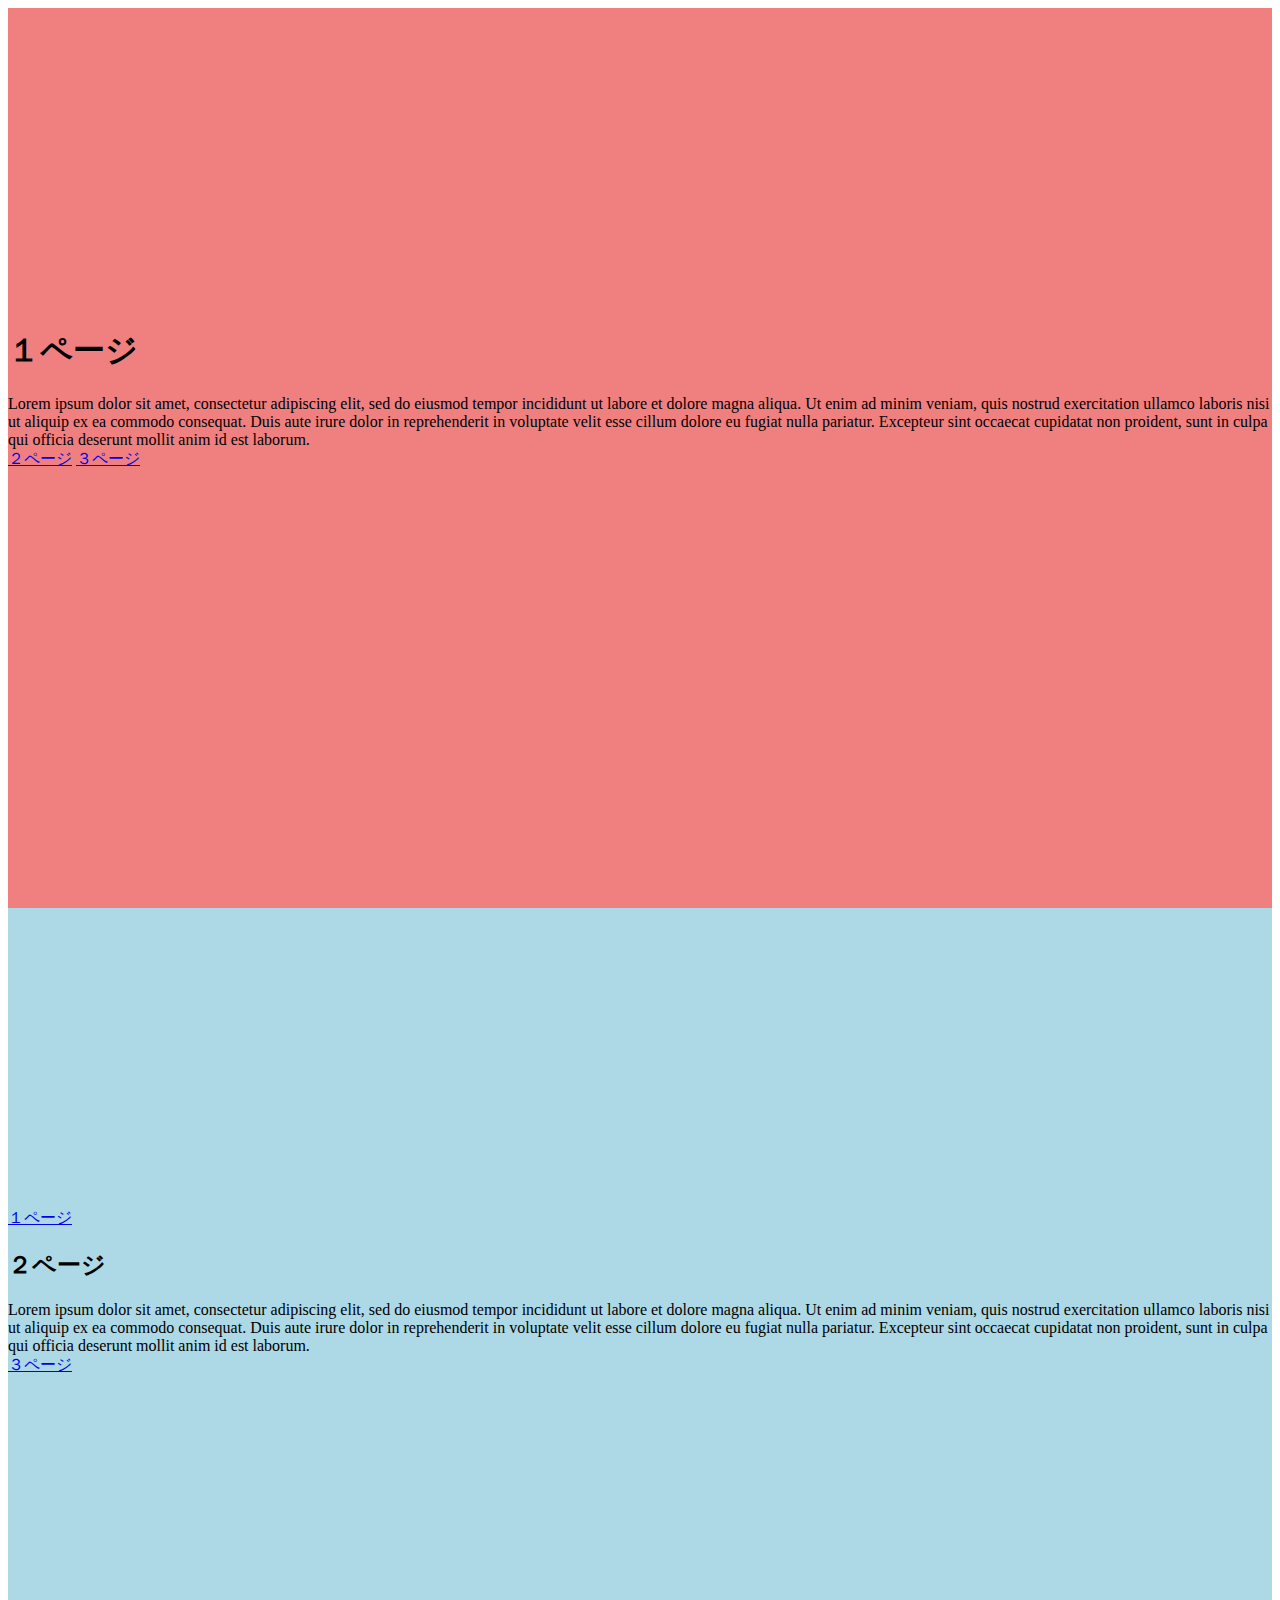
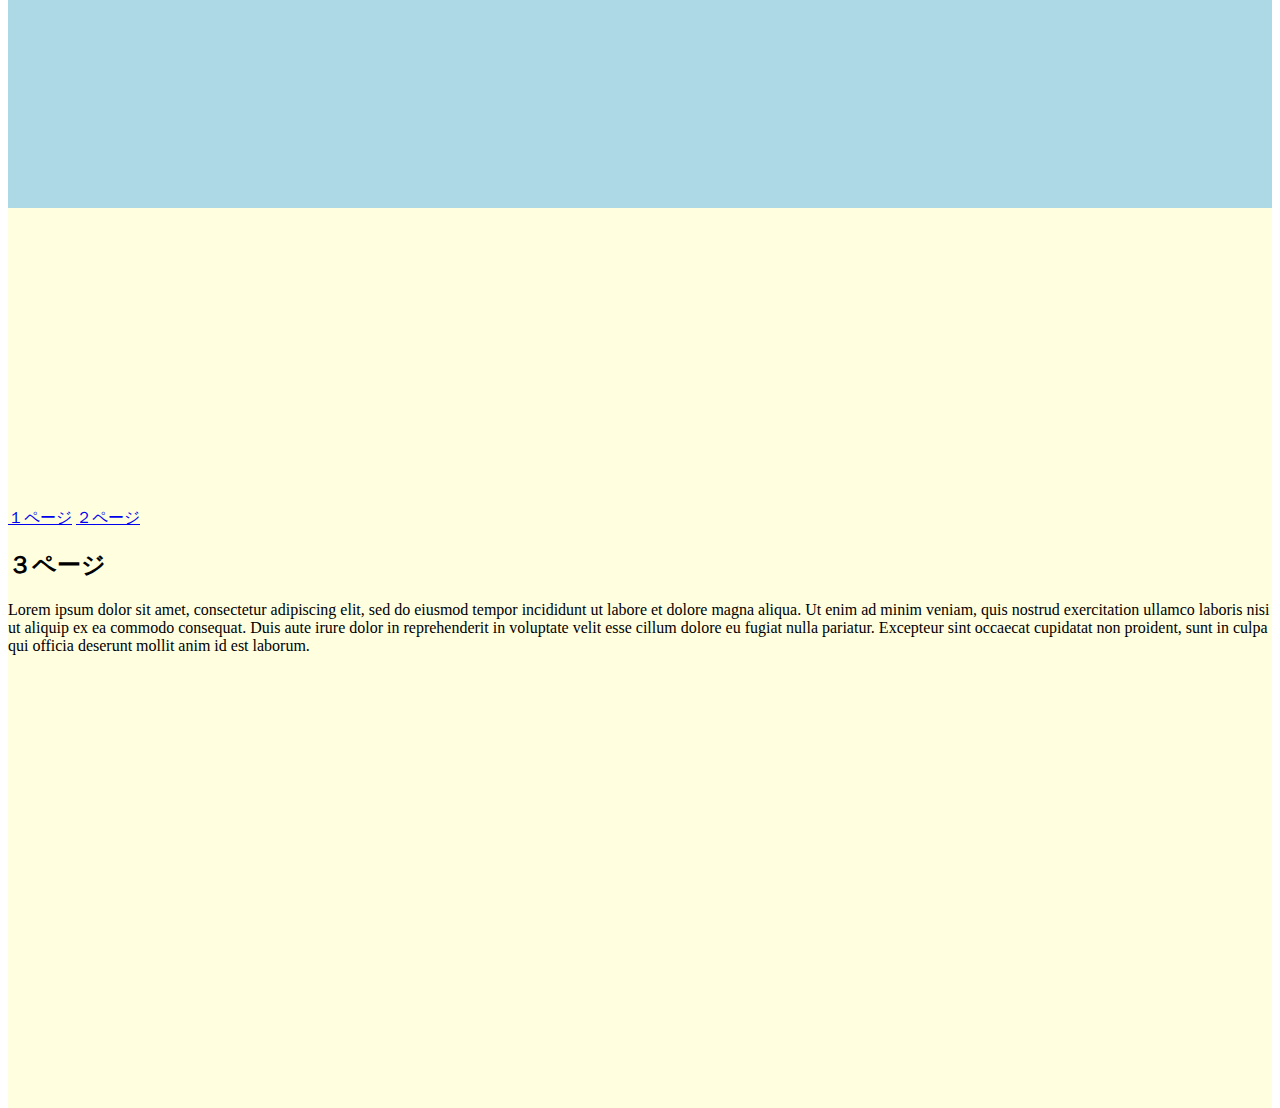
<file: public/test.html>
<!DOCTYPE html>
<html>
  <head>
    <meta charset="utf-8">
    <meta name="viewport" content="width=device-width, initial-scale=1">
    <link rel="stylesheet" href="https://stackpath.bootstrapcdn.com/bootstrap/4.5.0/css/bootstrap.min.css" integrity="sha384-9aIt2nRpC12Uk9gS9baDl411NQApFmC26EwAOH8WgZl5MYYxFfc+NcPb1dKGj7Sk" crossorigin="anonymous">
    <style>

body, html, main {
  /* important */
  height: 100%;
}

body {
  overflow-y:hidden;
  position:relative;
}

.cd-fixed-bg {
  min-height: 100%;
  background-size: cover;
  background-attachment: fixed;
  background-repeat: no-repeat;
  background-position: center center;
}

.cd-scrolling-bg {
  min-height: 100%;
}

.container {
  padding-top:300px;
  width: calc(100% - 2*var(--component-padding));
  margin-left: auto;
  margin-right: auto;
}

.cd-color-1 {
  background-color: lightcoral;
}

.cd-color-2 {
  background-color:lightblue;
}

.cd-color-3 {
  background-color: lightyellow;
}

    </style>

  </head>

  <body>
    <main id='main'>
      <a id='top'></a>
      <div class="cd-fixed-bg cd-color-1">
        <div class='container padding-top-300'>
          <h1 class='text-center'> １ページ </h1>
          <div class='text-center'>
            Lorem ipsum dolor sit amet, consectetur adipiscing elit, sed do eiusmod tempor incididunt ut labore et dolore magna aliqua. Ut enim ad minim veniam, quis nostrud exercitation ullamco laboris nisi ut aliquip ex ea commodo consequat. Duis aute irure dolor in reprehenderit in voluptate velit esse cillum dolore eu fugiat nulla pariatur. Excepteur sint occaecat cupidatat non proident, sunt in culpa qui officia deserunt mollit anim id est laborum.
          </div>
          <div class='text-center'>
            <a class="btn btn-primary" href='#2page'>２ページ</a>
            <a class="btn btn-primary" href='#3page'>３ページ</a>
          </div>
        </div>
      </div>

      <a id='2page'></a>
      <div class="cd-scrolling-bg cd-color-2">
        <div class="cd-container container">
          <div class='text-center'>
            <a class="btn btn-primary" href='#top'>１ページ</a>
          </div>
          <h2>２ページ</h2>
          <div class='text-center'>
            Lorem ipsum dolor sit amet, consectetur adipiscing elit, sed do eiusmod tempor incididunt ut labore et dolore magna aliqua. Ut enim ad minim veniam, quis nostrud exercitation ullamco laboris nisi ut aliquip ex ea commodo consequat. Duis aute irure dolor in reprehenderit in voluptate velit esse cillum dolore eu fugiat nulla pariatur. Excepteur sint occaecat cupidatat non proident, sunt in culpa qui officia deserunt mollit anim id est laborum.
          </div>
          <div class='text-center'>
            <a class="btn btn-primary" href='#3page'>３ページ</a>
          </div>
        </div>
      </div>

      <a id='3page'></a>
      <div class="cd-scrolling-bg cd-color-3">
        <div class="cd-container container">
          <div class='text-center'>
            <a class="btn btn-primary" href='#top'>１ページ</a>
            <a class="btn btn-primary" href='#2page'>２ページ</a>
          </div>
          <h2>３ページ</h2>
          <div class='text-center'>
            Lorem ipsum dolor sit amet, consectetur adipiscing elit, sed do eiusmod tempor incididunt ut labore et dolore magna aliqua. Ut enim ad minim veniam, quis nostrud exercitation ullamco laboris nisi ut aliquip ex ea commodo consequat. Duis aute irure dolor in reprehenderit in voluptate velit esse cillum dolore eu fugiat nulla pariatur. Excepteur sint occaecat cupidatat non proident, sunt in culpa qui officia deserunt mollit anim id est laborum.
          </div>
        </div>
      </div>
    </main>
  </body>
</html>
</file>
